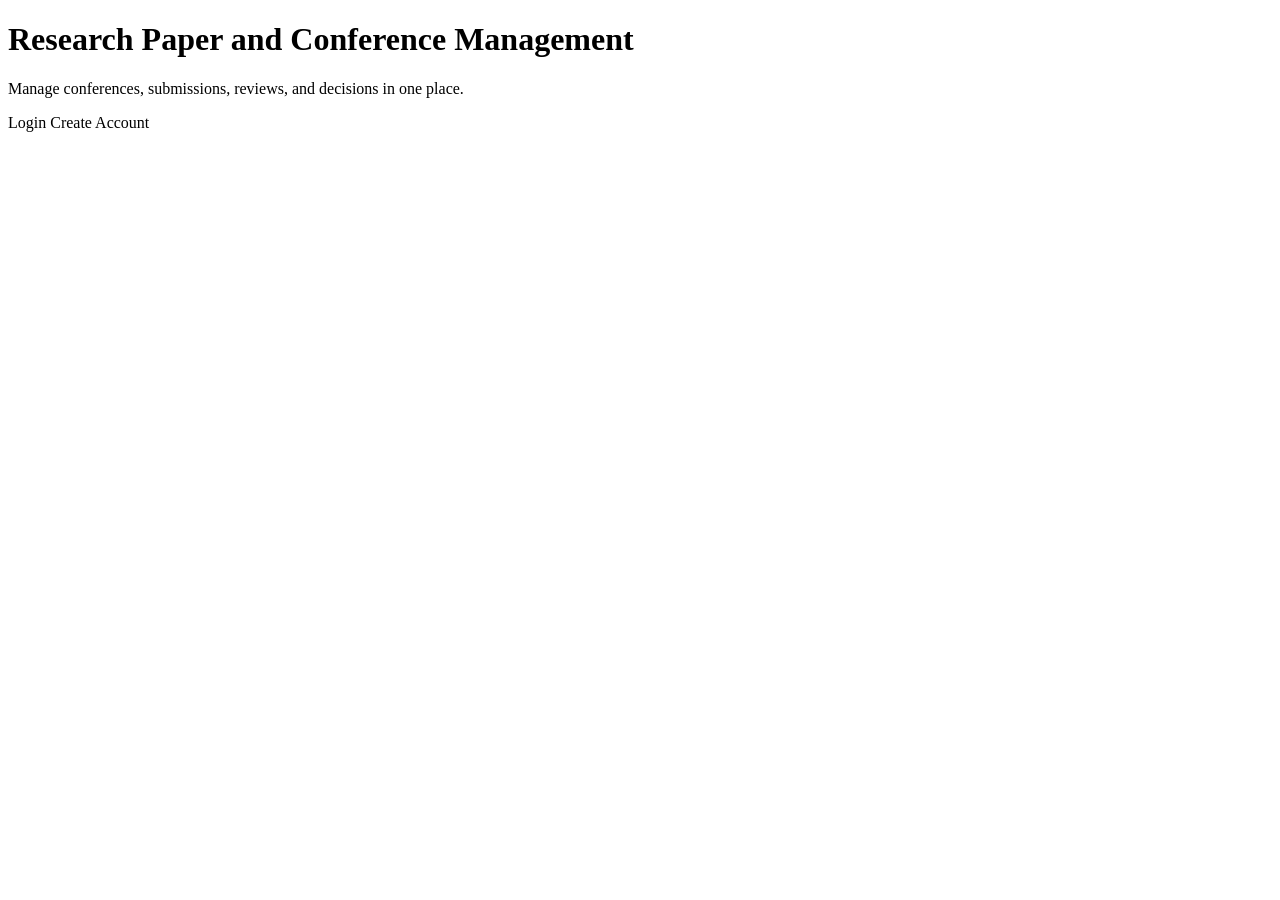
<file: target/classes/templates/index.html>
<!DOCTYPE html>
<html xmlns:th="http://www.thymeleaf.org">
<head>
    <meta charset="UTF-8">
    <meta name="viewport" content="width=device-width, initial-scale=1.0">
    <title>Conference Management</title>
    <link rel="stylesheet" th:href="@{/css/style.css}">
</head>
<body>
<div class="container hero">
    <h1>Research Paper and Conference Management</h1>
    <p>Manage conferences, submissions, reviews, and decisions in one place.</p>
    <div class="hero-actions">
        <a class="btn btn-primary" th:href="@{/login}">Login</a>
        <a class="btn" th:href="@{/register}">Create Account</a>
    </div>
</div>
</body>
</html>
</file>
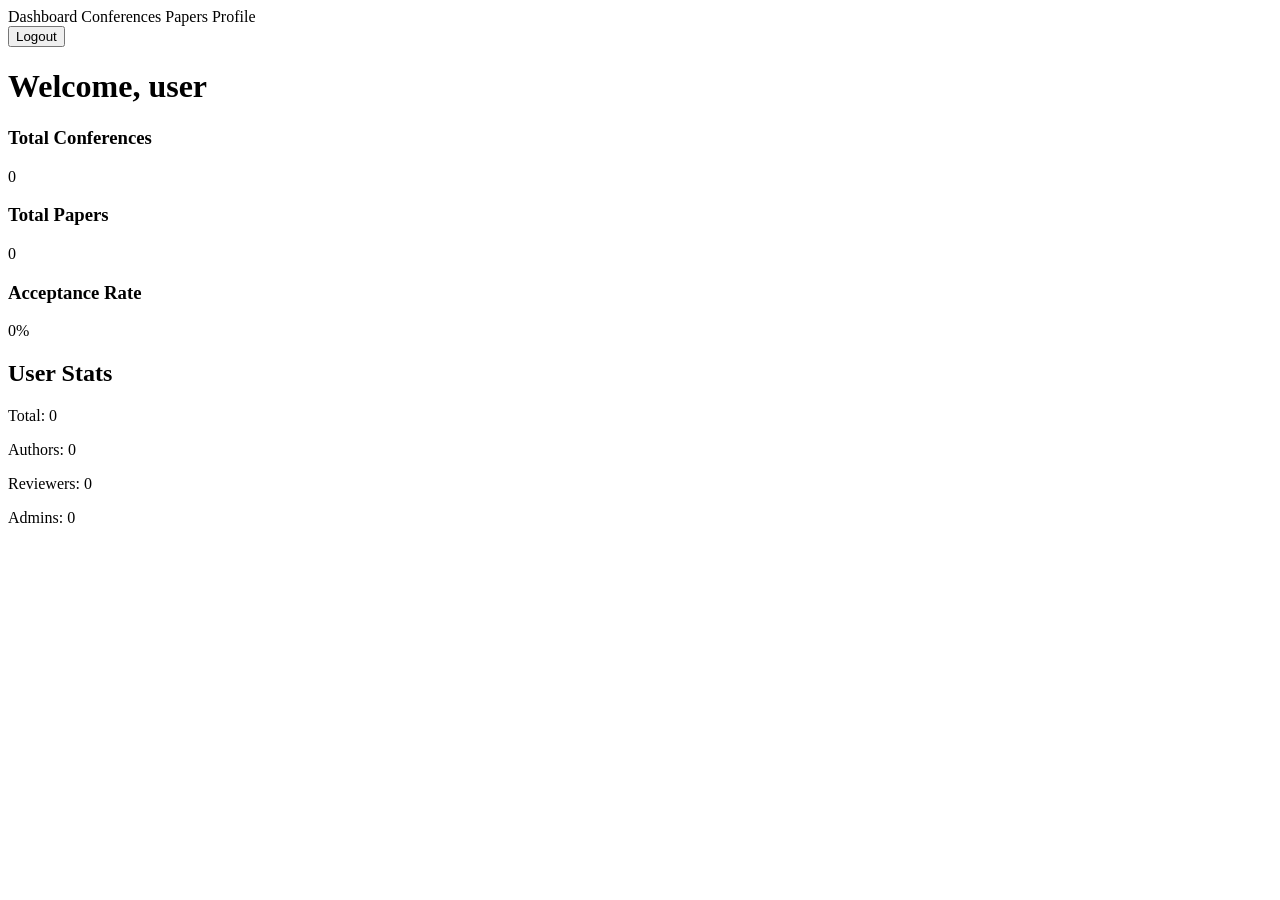
<file: target/classes/templates/dashboard/index.html>
<!DOCTYPE html>
<html xmlns:th="http://www.thymeleaf.org"
      xmlns:sec="http://www.thymeleaf.org/extras/spring-security">
<head>
    <meta charset="UTF-8">
    <meta name="viewport" content="width=device-width, initial-scale=1.0">
    <title>Dashboard</title>
    <link rel="stylesheet" th:href="@{/css/style.css}">
</head>
<body>
<nav class="top-nav">
    <a th:href="@{/dashboard}">Dashboard</a>
    <a th:href="@{/conferences}">Conferences</a>
    <a th:href="@{/papers}">Papers</a>
    <a th:href="@{/user/profile}">Profile</a>
    <form method="post" th:action="@{/logout}">
        <button type="submit" class="btn btn-link">Logout</button>
    </form>
</nav>

<div class="container">
    <h1>Welcome, <span th:text="${#authentication.name}">user</span></h1>

    <div class="stats-grid">
        <div class="card">
            <h3>Total Conferences</h3>
            <p th:text="${stats.totalConferences}">0</p>
        </div>
        <div class="card">
            <h3>Total Papers</h3>
            <p th:text="${stats.totalPapers}">0</p>
        </div>
        <div class="card">
            <h3>Acceptance Rate</h3>
            <p><span th:text="${stats.acceptanceRate}">0</span>%</p>
        </div>
    </div>

    <div sec:authorize="hasRole('ADMIN')" class="card">
        <h2>User Stats</h2>
        <p>Total: <span th:text="${stats.userStats.totalUsers}">0</span></p>
        <p>Authors: <span th:text="${stats.userStats.authorCount}">0</span></p>
        <p>Reviewers: <span th:text="${stats.userStats.reviewerCount}">0</span></p>
        <p>Admins: <span th:text="${stats.userStats.adminCount}">0</span></p>
    </div>
</div>
</body>
</html>
</file>
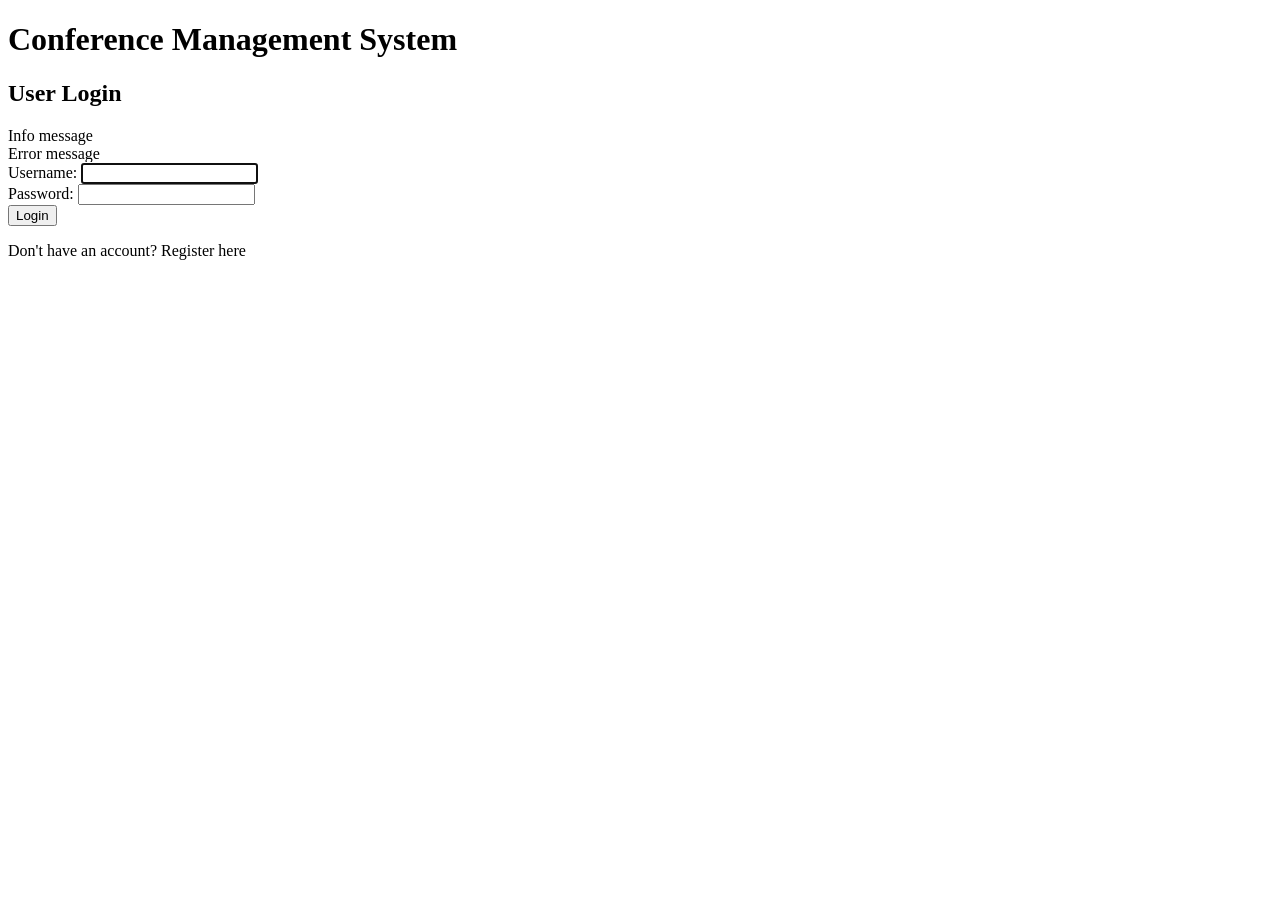
<file: target/classes/templates/login.html>
<!DOCTYPE html>
<html xmlns:th="http://www.thymeleaf.org">
<head>
    <title>Login - Conference Management</title>
    <meta charset="UTF-8">
    <meta name="viewport" content="width=device-width, initial-scale=1.0">
    <link rel="stylesheet" th:href="@{/css/style.css}">
</head>
<body>
<div class="login-container">
    <h1>Conference Management System</h1>
    <h2>User Login</h2>

    <div th:if="${message}" class="alert alert-success">
        <span th:text="${message}">Info message</span>
    </div>

    <!-- Error message display -->
    <div th:if="${error}" class="alert alert-danger">
        <span th:text="${error}">Error message</span>
    </div>

    <!-- Login form -->
    <form method="POST" th:action="@{/login}">
        <div class="form-group">
            <label for="username">Username:</label>
            <input type="text" id="username" name="username" required autofocus>
        </div>

        <div class="form-group">
            <label for="password">Password:</label>
            <input type="password" id="password" name="password" required>
        </div>

        <button type="submit" class="btn btn-primary">Login</button>
    </form>

    <!-- Links -->
    <div class="login-links">
        <p>Don't have an account? <a th:href="@{/register}">Register here</a></p>
    </div>
</div>
</body>
</html>
</file>
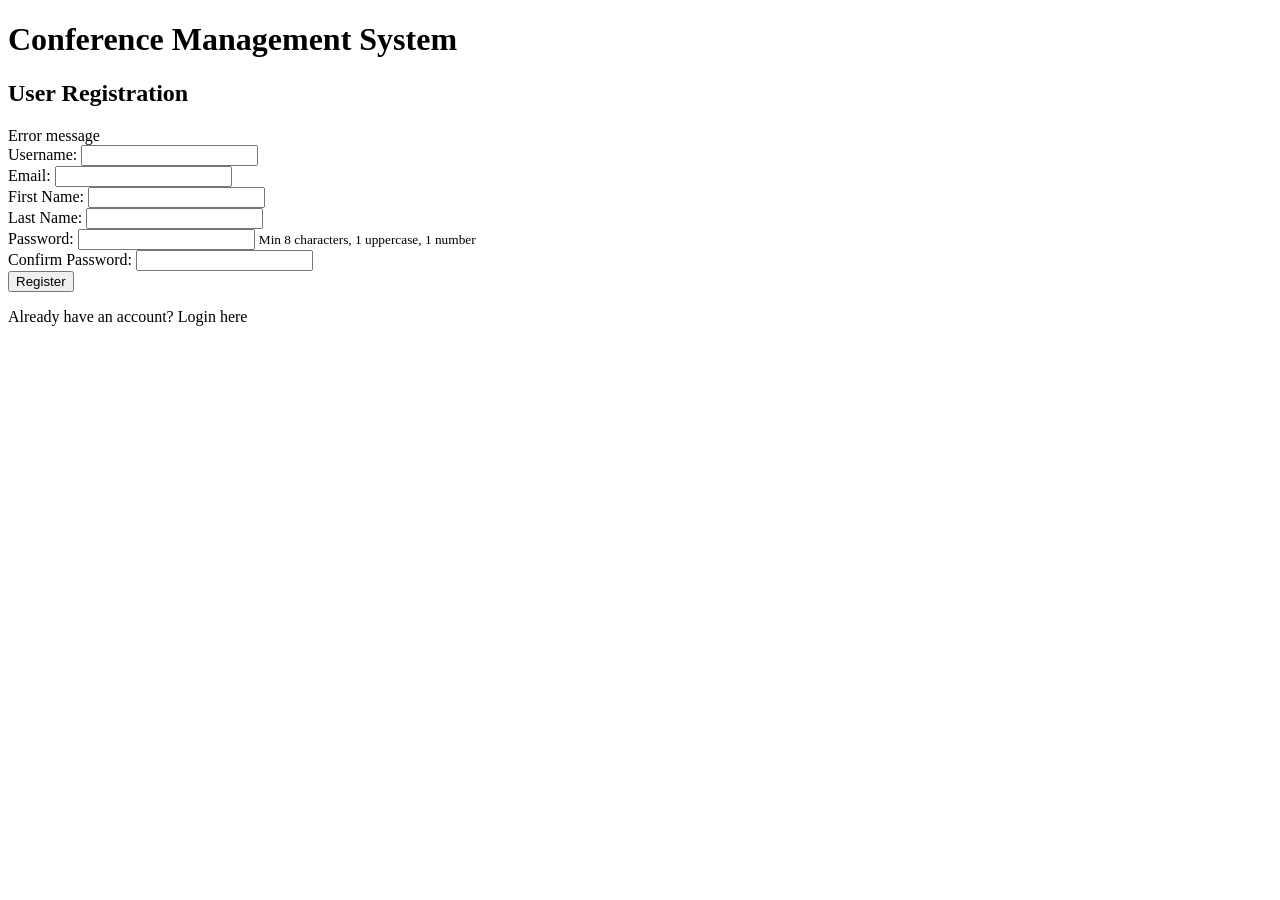
<file: target/classes/templates/register.html>
<!DOCTYPE html>
<html xmlns:th="http://www.thymeleaf.org">
<head>
    <title>Register - Conference Management</title>
    <meta charset="UTF-8">
    <meta name="viewport" content="width=device-width, initial-scale=1.0">
    <link rel="stylesheet" th:href="@{/css/style.css}">
</head>
<body>
<div class="register-container">
    <h1>Conference Management System</h1>
    <h2>User Registration</h2>

    <!-- Error message display -->
    <div th:if="${error}" class="alert alert-danger">
        <span th:text="${error}">Error message</span>
    </div>

    <!-- Registration form -->
    <form method="POST" th:action="@{/register}" th:object="${registerRequest}">
        <div class="form-group">
            <label for="username">Username:</label>
            <input type="text" id="username" th:field="*{username}" required>
        </div>

        <div class="form-group">
            <label for="email">Email:</label>
            <input type="email" id="email" th:field="*{email}" required>
        </div>

        <div class="form-group">
            <label for="firstName">First Name:</label>
            <input type="text" id="firstName" th:field="*{firstName}" required>
        </div>

        <div class="form-group">
            <label for="lastName">Last Name:</label>
            <input type="text" id="lastName" th:field="*{lastName}" required>
        </div>

        <div class="form-group">
            <label for="password">Password:</label>
            <input type="password" id="password" th:field="*{password}" required>
            <small>Min 8 characters, 1 uppercase, 1 number</small>
        </div>

        <div class="form-group">
            <label for="confirmPassword">Confirm Password:</label>
            <input type="password" id="confirmPassword" th:field="*{confirmPassword}" required>
        </div>

        <button type="submit" class="btn btn-primary">Register</button>
    </form>

    <!-- Links -->
    <div class="register-links">
        <p>Already have an account? <a th:href="@{/login}">Login here</a></p>
    </div>
</div>
</body>
</html>
</file>
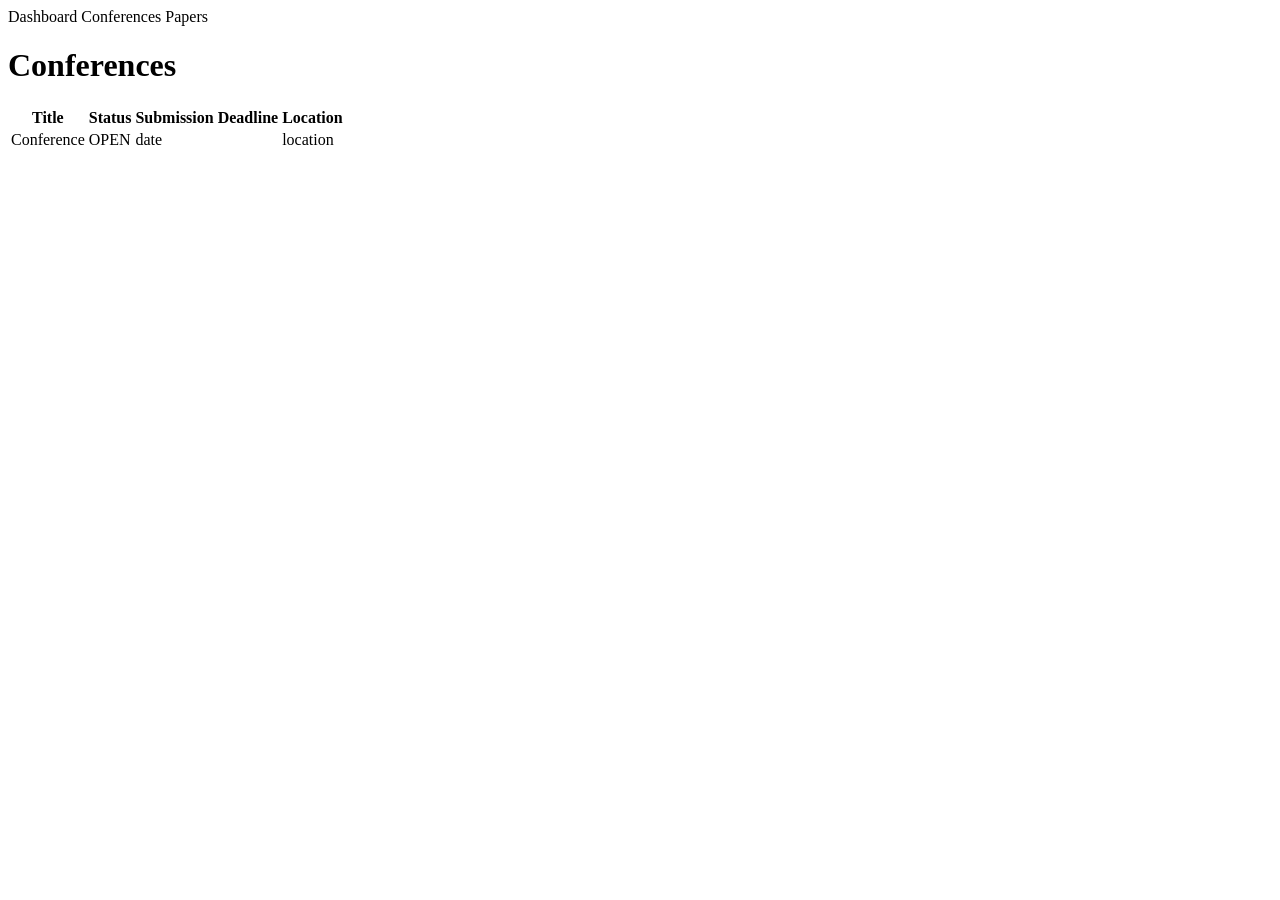
<file: target/classes/templates/conference/list.html>
<!DOCTYPE html>
<html xmlns:th="http://www.thymeleaf.org">
<head>
    <meta charset="UTF-8">
    <meta name="viewport" content="width=device-width, initial-scale=1.0">
    <title>Conferences</title>
    <link rel="stylesheet" th:href="@{/css/style.css}">
</head>
<body>
<nav class="top-nav">
    <a th:href="@{/dashboard}">Dashboard</a>
    <a th:href="@{/conferences}">Conferences</a>
    <a th:href="@{/papers}">Papers</a>
</nav>

<div class="container">
    <h1>Conferences</h1>

    <table>
        <thead>
        <tr>
            <th>Title</th>
            <th>Status</th>
            <th>Submission Deadline</th>
            <th>Location</th>
        </tr>
        </thead>
        <tbody>
        <tr th:each="conference : ${conferences}">
            <td th:text="${conference.title}">Conference</td>
            <td th:text="${conference.status}">OPEN</td>
            <td th:text="${conference.submissionDeadline}">date</td>
            <td th:text="${conference.location}">location</td>
        </tr>
        </tbody>
    </table>
</div>
</body>
</html>
</file>
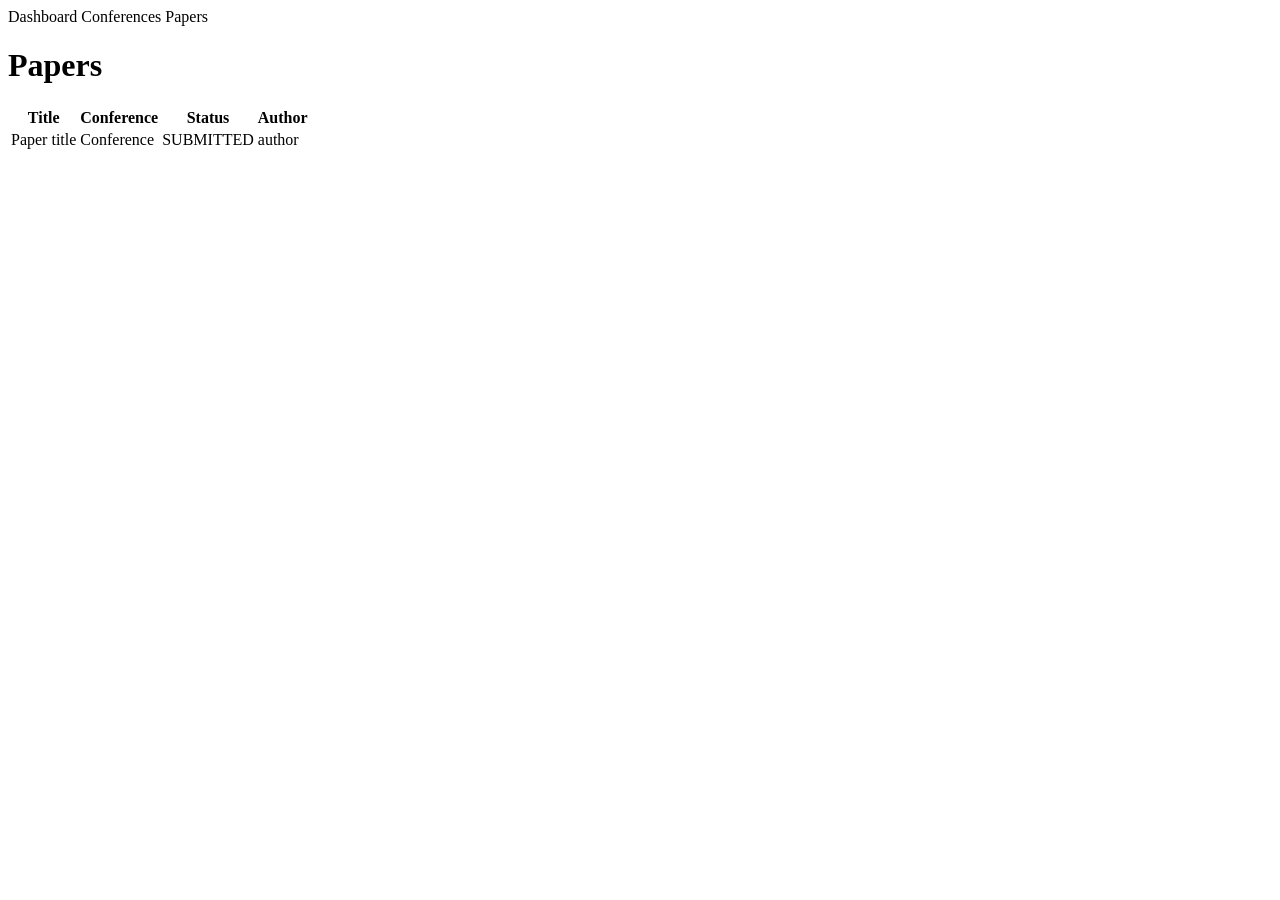
<file: target/classes/templates/paper/list.html>
<!DOCTYPE html>
<html xmlns:th="http://www.thymeleaf.org">
<head>
    <meta charset="UTF-8">
    <meta name="viewport" content="width=device-width, initial-scale=1.0">
    <title>Papers</title>
    <link rel="stylesheet" th:href="@{/css/style.css}">
</head>
<body>
<nav class="top-nav">
    <a th:href="@{/dashboard}">Dashboard</a>
    <a th:href="@{/conferences}">Conferences</a>
    <a th:href="@{/papers}">Papers</a>
</nav>

<div class="container">
    <h1>Papers</h1>

    <table>
        <thead>
        <tr>
            <th>Title</th>
            <th>Conference</th>
            <th>Status</th>
            <th>Author</th>
        </tr>
        </thead>
        <tbody>
        <tr th:each="paper : ${papers}">
            <td th:text="${paper.title}">Paper title</td>
            <td th:text="${paper.conference.title}">Conference</td>
            <td th:text="${paper.status}">SUBMITTED</td>
            <td th:text="${paper.author.username}">author</td>
        </tr>
        </tbody>
    </table>
</div>
</body>
</html>
</file>
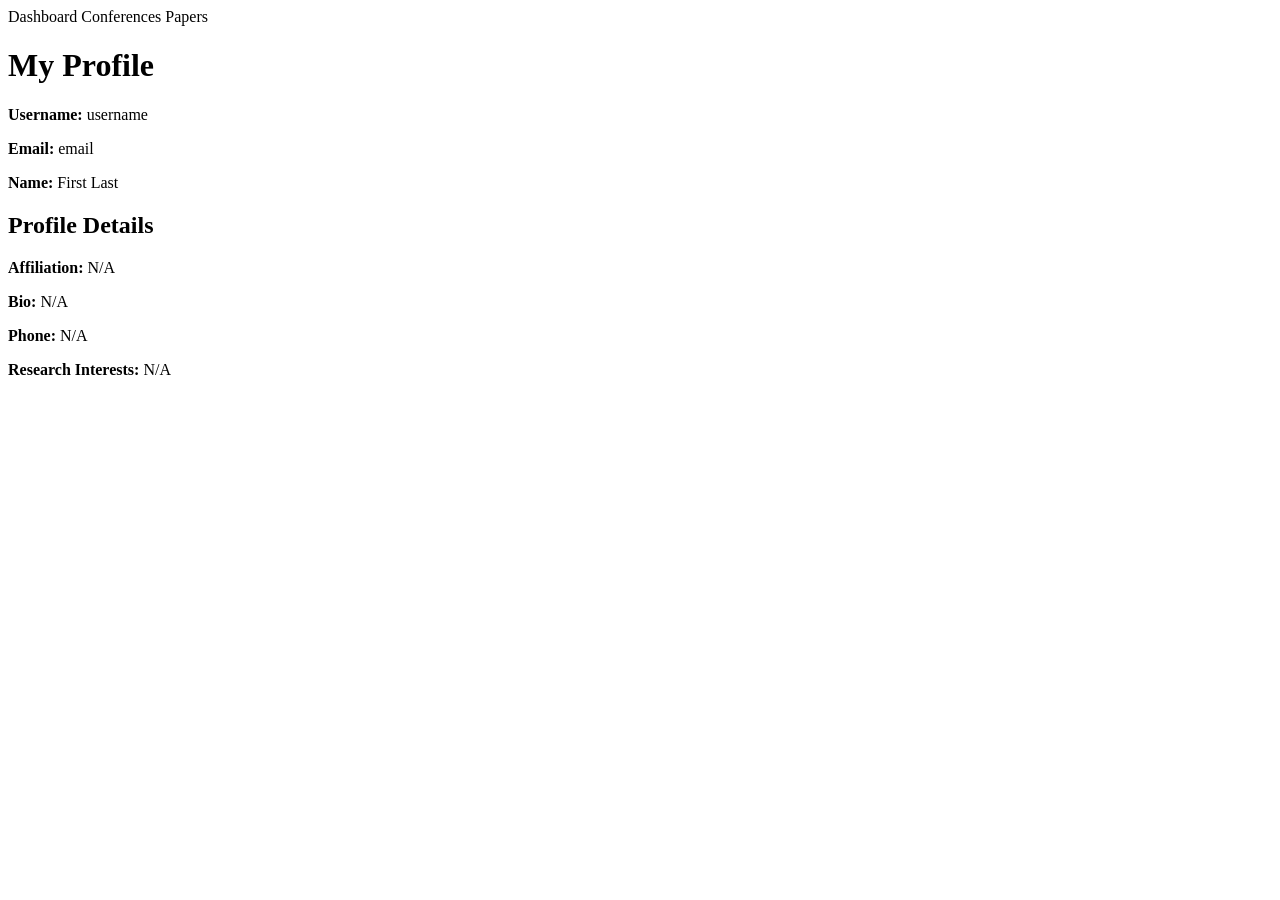
<file: target/classes/templates/user/profile.html>
<!DOCTYPE html>
<html xmlns:th="http://www.thymeleaf.org">
<head>
    <meta charset="UTF-8">
    <meta name="viewport" content="width=device-width, initial-scale=1.0">
    <title>My Profile</title>
    <link rel="stylesheet" th:href="@{/css/style.css}">
</head>
<body>
<nav class="top-nav">
    <a th:href="@{/dashboard}">Dashboard</a>
    <a th:href="@{/conferences}">Conferences</a>
    <a th:href="@{/papers}">Papers</a>
</nav>

<div class="container">
    <h1>My Profile</h1>

    <div class="card">
        <p><strong>Username:</strong> <span th:text="${user.username}">username</span></p>
        <p><strong>Email:</strong> <span th:text="${user.email}">email</span></p>
        <p><strong>Name:</strong>
            <span th:text="${user.firstName}">First</span>
            <span th:text="${user.lastName}">Last</span>
        </p>
    </div>

    <div class="card">
        <h2>Profile Details</h2>
        <p><strong>Affiliation:</strong> <span th:text="${profile.affiliation}">N/A</span></p>
        <p><strong>Bio:</strong> <span th:text="${profile.bio}">N/A</span></p>
        <p><strong>Phone:</strong> <span th:text="${profile.phone}">N/A</span></p>
        <p><strong>Research Interests:</strong> <span th:text="${profile.researchInterests}">N/A</span></p>
    </div>
</div>
</body>
</html>
</file>
